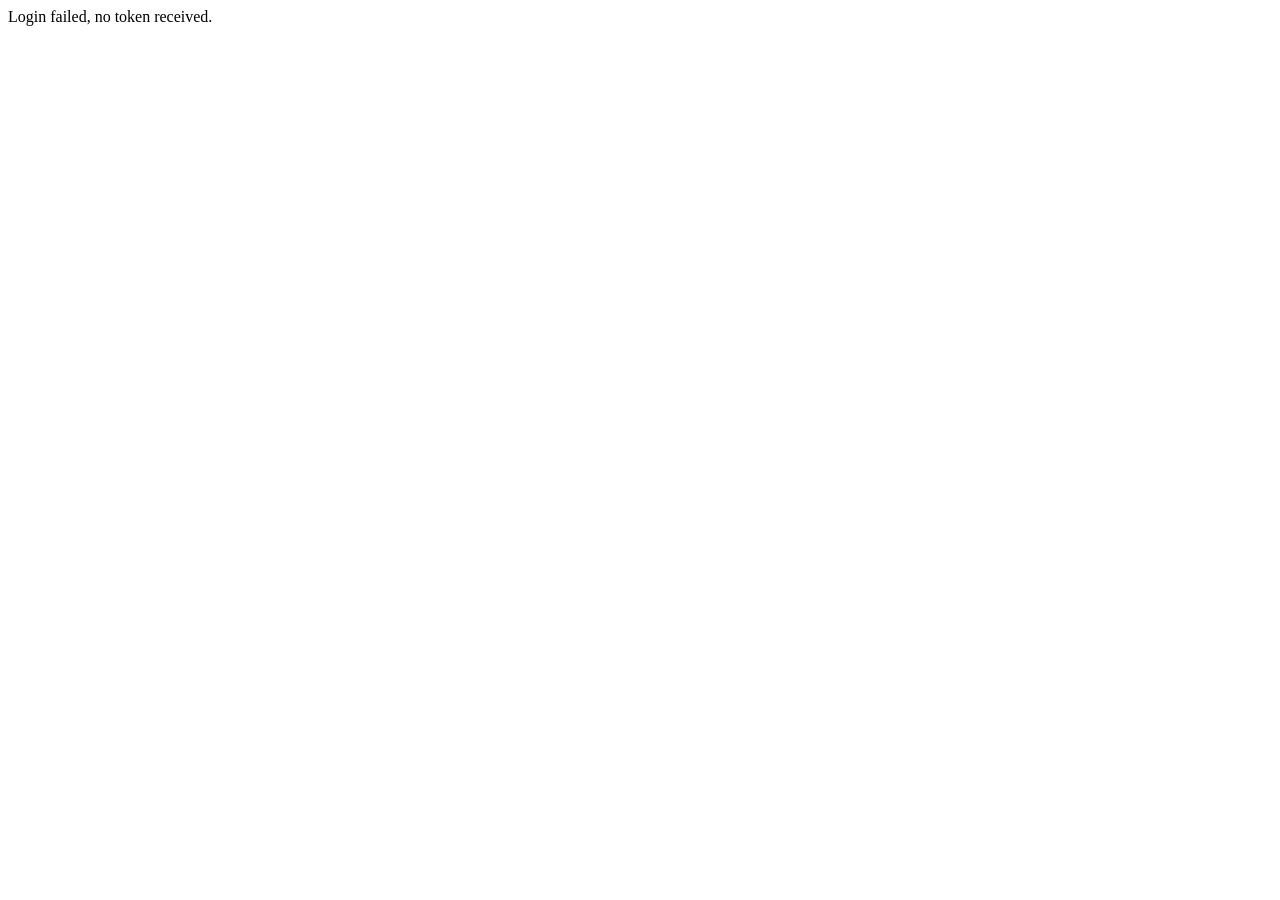
<file: src/main/resources/static/auth_success.html>
<!DOCTYPE html>
<html>
    <head>
        <title>Login success</title>
    </head>
    <body>
        <script>
            const hash = window.location.hash;
            const token = new URLSearchParams(hash.substring(1)).get('token');
            if (token) {
                localStorage.setItem("JWT_TOKEN", token);
                window.location.href = "/";
            } else {
                document.body.innerHTML = "Login failed, no token received.";
            }
        </script>
    </body>
</html>
</file>
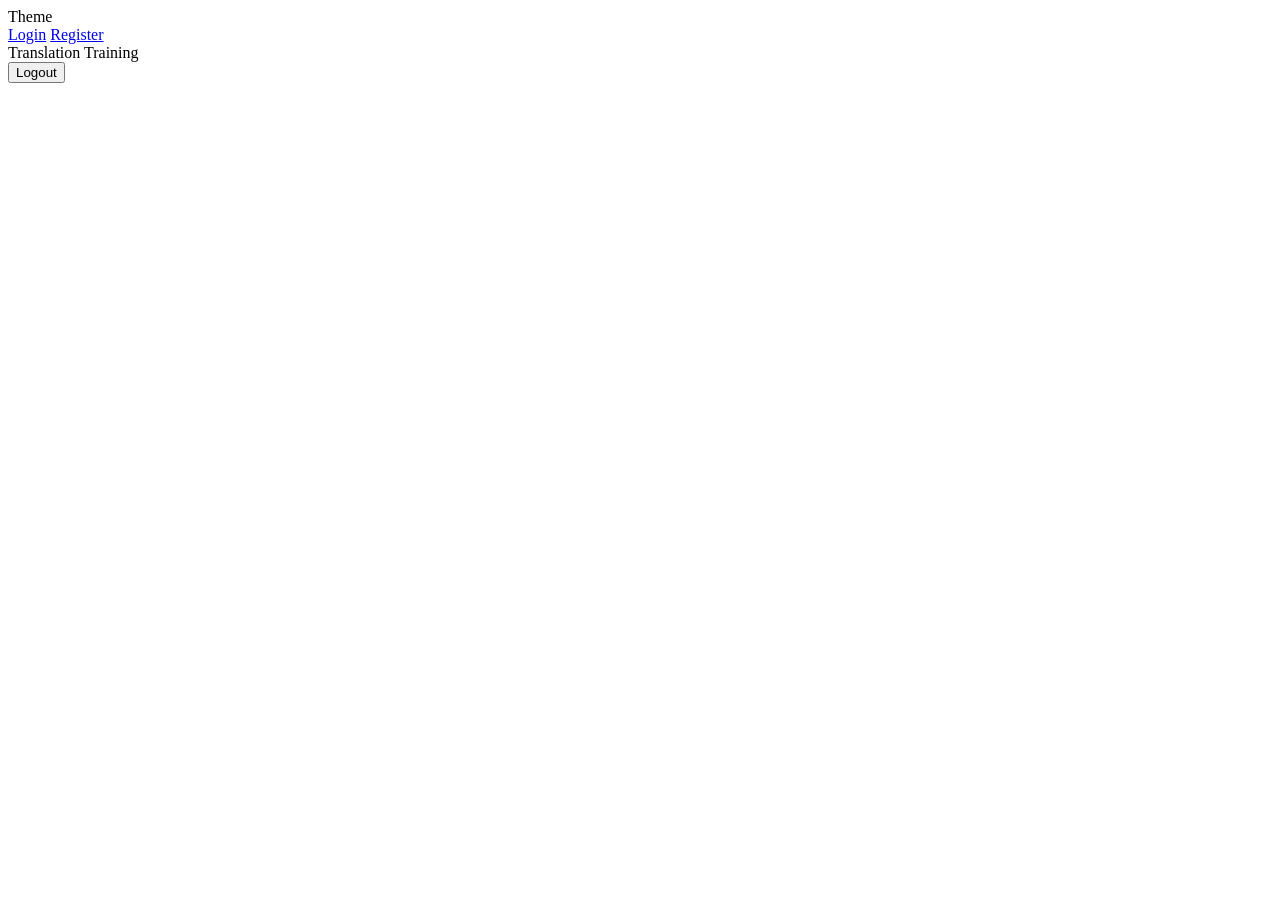
<file: src/main/resources/templates/fragments.html>
<!DOCTYPE html>
<html xmlns:th="http://www.thymeleaf.org" xmlns:sec="http://www.thymeleaf.org/extras/spring-security">
    <body>
        <div th:fragment="navbar">
            <div id="header">
                <div id="nav">
                    <div class="nav-right">
                        <a th:href="@{/theme}" class="nav-item" id="theme-toggle">Theme</a>
                        <div class="auth-buttons" sec:authorize="!isAuthenticated()">
                            <a href="http://localhost:1488/login" class="nav-item">Login</a>
                            <a href="http://localhost:1488/register" class="nav-item">Register</a>
                        </div>
                        <div sec:authorize="isAuthenticated()" class="auth-buttons">
                            <div class="dropdown">
                                <a th:href="@{/}" class="nav-item">
                                    <span id="current-username" sec:authentication="name"></span>
                                </a>
                                <div class="dropdown-content">
                                    <a th:href="@{/}">Translation</a>
                                    <a th:href="@{/training}">Training</a>
                                </div>
                            </div>
                            <form th:action="@{/logout}" method="post">
                                <button type="submit" class="logout-button">
                                    Logout
                                </button>
                            </form>
                        </div>
                    </div>
                </div>
            </div>
        </div>
    </body>
</html>
</file>
